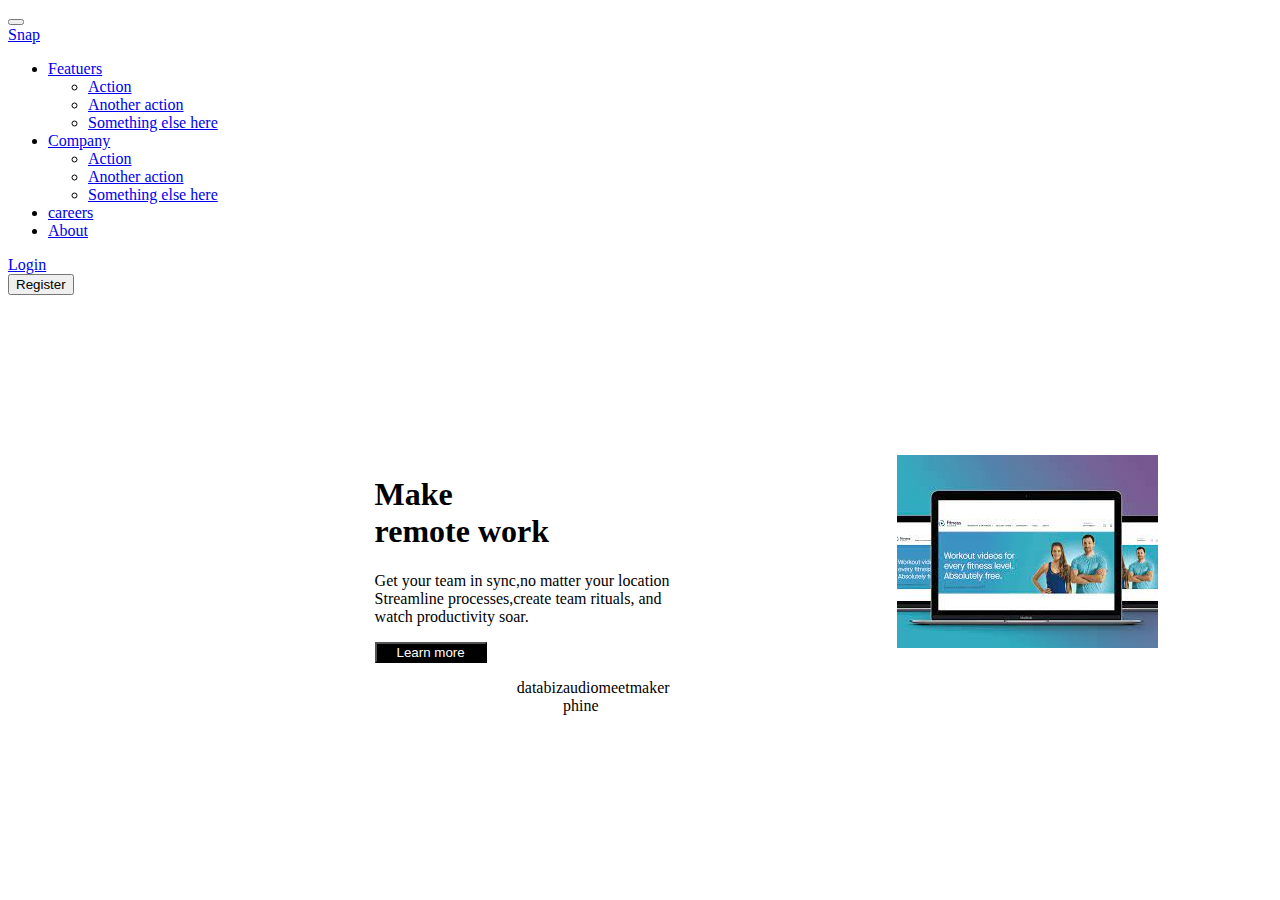
<file: classwork/index.html>
<!DOCTYPE html>
 <html lang="en">
 <head>
    <meta charset="UTF-8">
    <meta http-equiv="X-UA-Compatible" content="IE=edge">
    <meta name="viewport" content="width=device-width, initial-scale=1.0">
    <title>Document</title>
        <!-- CSS only -->
<link href="https://cdn.jsdelivr.net/npm/bootstrap@5.2.0/dist/css/bootstrap.min.css" rel="stylesheet" integrity="sha384-gH2yIJqKdNHPEq0n4Mqa/HGKIhSkIHeL5AyhkYV8i59U5AR6csBvApHHNl/vI1Bx" crossorigin="anonymous">
    <link rel="stylesheet"  href="style.css">

 </head>
 <body>
    <nav class="navbar navbar-expand-lg navbar-light bg-light">
        <div class="container-fluid">
          <button class="navbar-toggler" type="button" data-bs-toggle="collapse" data-bs-target="#navbarTogglerDemo01" aria-controls="navbarTogglerDemo01" aria-expanded="false" aria-label="Toggle navigation">
            <span class="navbar-toggler-icon"></span>
          </button>
          <div class="collapse navbar-collapse" id="navbarTogglerDemo01">
            <a class="navbar-brand" href="#">Snap</a>
            <ul class="navbar-nav me-auto mb-2 mb-lg-0">
                <li class="nav-item dropdown">
                    <a class="nav-link dropdown-toggle" href="#" id="navbarDropdownMenuLink" role="button" data-bs-toggle="dropdown" aria-expanded="false">
                      Featuers
                    </a>
                    <ul class="dropdown-menu" aria-labelledby="navbarDropdownMenuLink">
                      <li><a class="dropdown-item" href="#">Action</a></li>
                      <li><a class="dropdown-item" href="#">Another action</a></li>
                      <li><a class="dropdown-item" href="#">Something else here</a></li>
                    </ul>
                  </li>
                  <li class="nav-item dropdown">
                    <a class="nav-link dropdown-toggle" href="#" id="navbarDropdownMenuLink" role="button" data-bs-toggle="dropdown" aria-expanded="false">
                      Company
                    </a>
                    <ul class="dropdown-menu" aria-labelledby="navbarDropdownMenuLink">
                      <li><a class="dropdown-item" href="#">Action</a></li>
                      <li><a class="dropdown-item" href="#">Another action</a></li>
                      <li><a class="dropdown-item" href="#">Something else here</a></li>
                    </ul>
                  </li>
              <li class="nav-item">
                <a class="nav-link" href="#">careers</a>
              </li>
              <li class="nav-item">
                <a class="nav-link disabled" href="#" tabindex="-1" aria-disabled="true">About</a>
              </li>
            </ul>
            <form class="d-flex">
                <li class="nav-item">
                    <a class="nav-link" href="#">Login</a>
                  </li>

              <button class="btn btn-outline-success" type="submit">Register</button>
            </form>
          </div>
        </div>
      </nav>
      <div class="cont">
        
        <div>
          <h1 class="row">Make<br>remote work</h1>
          <p>Get your team in sync,no matter your location<br>Streamline processes,create team rituals, and<br>watch productivity soar.</p>
          <button class="ez">Learn more</button>
          
          <div class="left1">
            <p>databiz</p>
            <P>audio<br>phine</P>
            <p>meet</p>
            <p>maker</p>
          </div>
        </div>
        <div>
          <img src="download.jpg" alt="">
        </div>
      



        <!-- JavaScript Bundle with Popper -->
<script src="https://cdn.jsdelivr.net/npm/bootstrap@5.2.0/dist/js/bootstrap.bundle.min.js" integrity="sha384-A3rJD856KowSb7dwlZdYEkO39Gagi7vIsF0jrRAoQmDKKtQBHUuLZ9AsSv4jD4Xa" crossorigin="anonymous"></script>
 </body>
 </html>
</file>
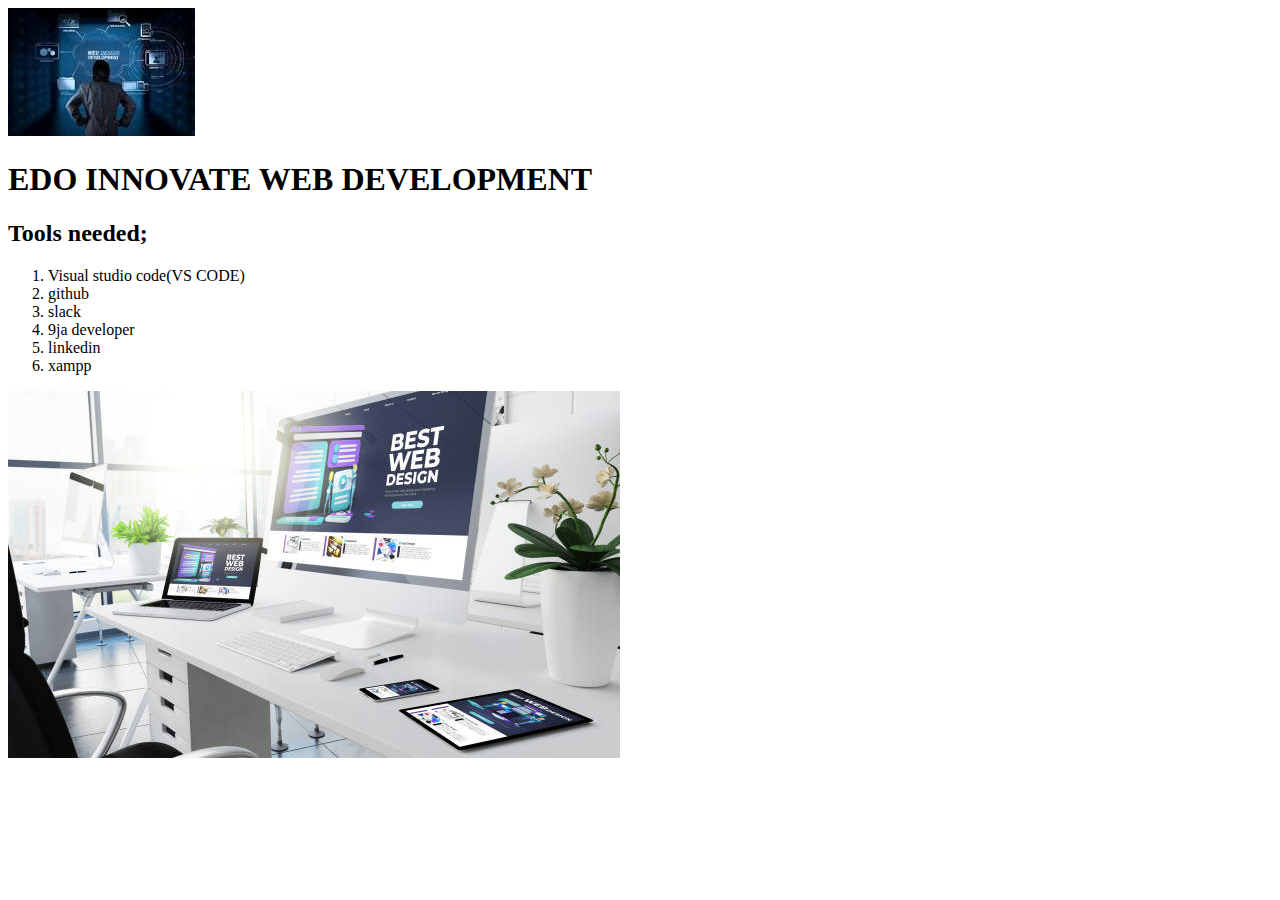
<file: Obano.html>
<!DOCTYPE html>
<html lang="en">
<head>
    <meta charset="UTF-8">
    <meta http-equiv="X-UA-Compatible" content="IE=edge">
    <meta name="viewport" content="width=device-width, initial-scale=1.0">
    <title>Eloghosa</title>


</head>
<body>
    <img src="web.jfif" alt="">
    <H1>EDO INNOVATE WEB DEVELOPMENT</H1>
    <H2>Tools needed;</H2>
    <ol>
        <li>Visual studio code(VS CODE)</li>
        <li>github</li>
        <li>slack</li>
        <li>9ja developer</li>
        <li>linkedin</li>
        <li>xampp</li>
        
    </ol>
    <img src="web2.jpg" alt="">



</body>
</html>
</file>
<file: classwork/style.css>
.cont{
    margin-left: 20%;
    display: flex;
    justify-content: space-around;
    margin-top: 10rem;
    >}

.ez{
    color: white;
    background-color: black;
    width: 7rem;
}
.left1{
    display: flex;
    justify-content: flex-end;
}
</file>
